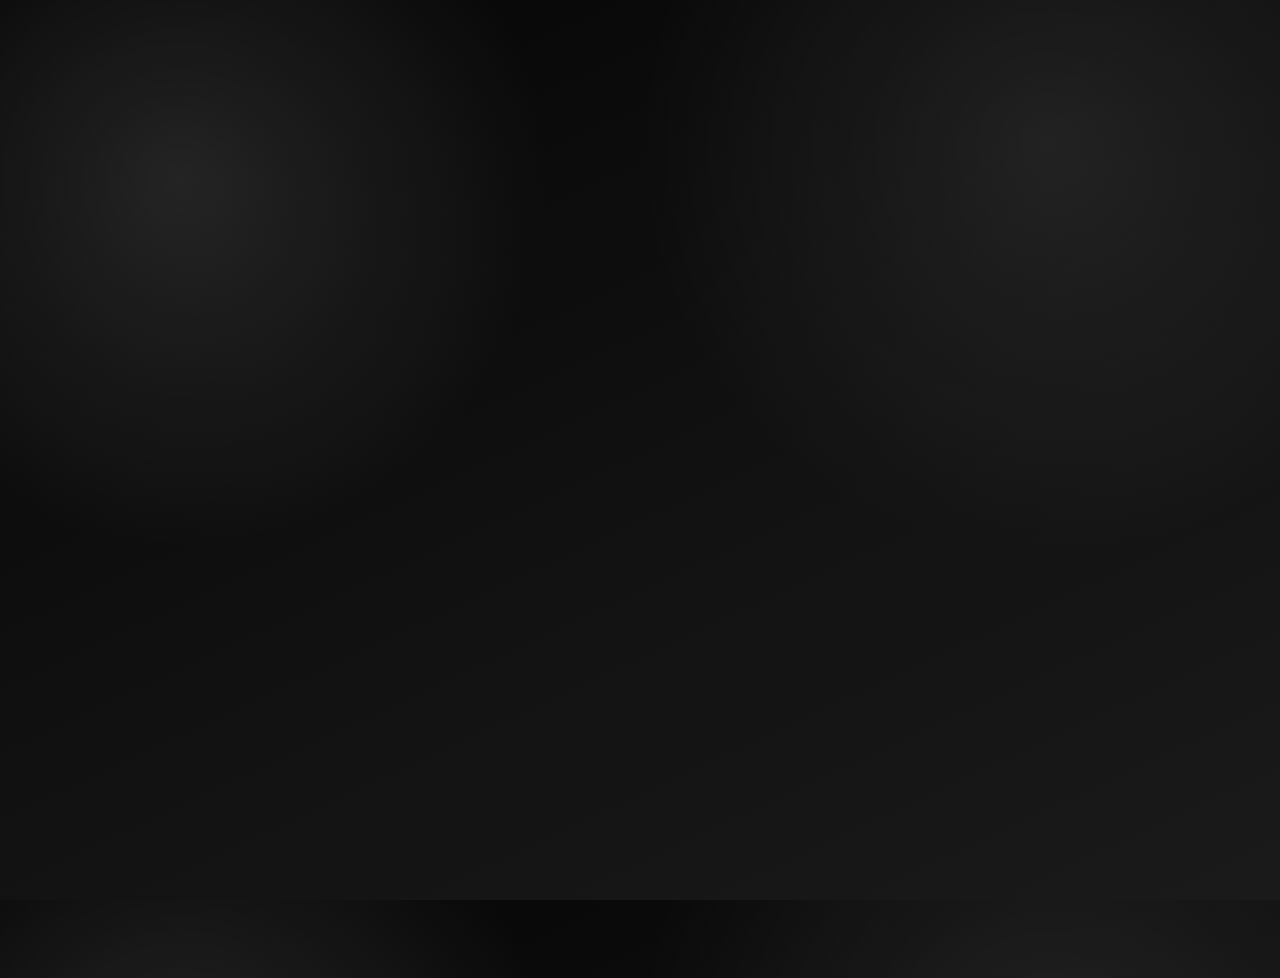
<file: index.html>
<!doctype html>
<html lang="en">
  <head>
    <meta charset="UTF-8" />
    <meta name="viewport" content="width=device-width, initial-scale=1.0" />
    <title>CodeQuest Admin Login</title>
    <link rel="preconnect" href="https://fonts.googleapis.com" />
    <link rel="preconnect" href="https://fonts.gstatic.com" crossorigin />
    <link
      href="https://fonts.googleapis.com/css2?family=Space+Grotesk:wght@400;500;600;700&family=IBM+Plex+Mono:wght@400;500&display=swap"
      rel="stylesheet"
    />
    <link rel="stylesheet" href="./styles.css?v=20260405c" />
  </head>
  <body>
    <div id="page-loader" class="page-loader hidden" aria-live="polite" aria-label="Loading">
      <div class="loader"></div>
      <p id="page-loader-text" class="loader-text">Signing in...</p>
    </div>

    <main class="auth-layout">
      <section class="auth-card">
        <p class="eyebrow">CodeQuest Website</p>
        <h1>Admin Login</h1>

        <form id="auth-form" class="auth-form">
          <label for="username">Username</label>
          <input id="username" name="username" type="text" autocomplete="username" required />

          <label for="password">Password</label>
          <input id="password" name="password" type="password" autocomplete="current-password" required />
          <label class="toggle-row" for="show-password">
            <input id="show-password" type="checkbox" />
            Show password
          </label>

          <button id="login-btn" type="submit">Sign in as admin</button>
          <button id="signup-btn" type="button" class="ghost-btn">Create admin account</button>
        </form>

        <p id="status" class="status" aria-live="polite"></p>
      </section>
    </main>

    <script type="module" src="./login.js"></script>
  </body>
</html>
</file>
<file: styles.css>
:root {
  --bg-1: #050505;
  --bg-2: #101010;
  --bg-3: #1a1a1a;
  --surface-tint: rgba(255, 255, 255, 0.06);
  --panel: rgba(14, 14, 14, 0.82);
  --panel-border: rgba(255, 255, 255, 0.2);
  --text: #f4f4f4;
  --muted: #a8a8a8;
  --accent: #f5f5f5;
  --accent-2: #d6d6d6;
  --danger: #e2e2e2;
  --done-bg-1: #7e9983;
  --done-bg-2: #61766a;
  --done-text: #0f1b13;
  --done-border: rgba(186, 214, 193, 0.42);
}

* {
  box-sizing: border-box;
}

body {
  margin: 0;
  min-height: 100vh;
  position: relative;
  overflow-x: hidden;
  color: var(--text);
  font-family: "Space Grotesk", sans-serif;
  opacity: 0;
  transform: translateY(8px);
  transition: opacity 0.22s ease, transform 0.22s ease;
  background:
    radial-gradient(circle at 14% 20%, rgba(255, 255, 255, 0.11), transparent 28%),
    radial-gradient(circle at 82% 16%, rgba(255, 255, 255, 0.08), transparent 32%),
    linear-gradient(155deg, var(--bg-1), var(--bg-2) 48%, var(--bg-3));
}

body::before,
body::after {
  content: "";
  position: fixed;
  border-radius: 999px;
  pointer-events: none;
  z-index: 0;
  filter: blur(14px);
  opacity: 0.4;
  animation: floatOrb 16s ease-in-out infinite;
}

body::before {
  width: 240px;
  height: 240px;
  right: -70px;
  top: 14vh;
  background: radial-gradient(circle at 35% 35%, rgba(255, 255, 255, 0.26), rgba(255, 255, 255, 0));
}

body::after {
  width: 300px;
  height: 300px;
  left: -120px;
  bottom: -70px;
  background: radial-gradient(circle at 45% 45%, rgba(210, 210, 210, 0.2), rgba(210, 210, 210, 0));
  animation-delay: -7s;
}

main {
  position: relative;
  z-index: 1;
}

@keyframes floatOrb {
  0%,
  100% {
    transform: translateY(0) translateX(0);
  }
  50% {
    transform: translateY(-18px) translateX(8px);
  }
}

body.page-entered {
  opacity: 1;
  transform: none;
}

body.page-leaving {
  opacity: 1;
  transform: none;
}

body.page-leaving main {
  opacity: 0;
  transform: translateY(8px);
  transition: opacity 0.22s ease, transform 0.22s ease;
  pointer-events: none;
}

.page-loader {
  position: fixed;
  inset: 0;
  z-index: 999;
  display: grid;
  place-items: center;
  gap: 12px;
  background:
    radial-gradient(circle at 14% 20%, rgba(255, 255, 255, 0.09), transparent 28%),
    radial-gradient(circle at 82% 16%, rgba(255, 255, 255, 0.07), transparent 32%),
    linear-gradient(155deg, rgba(5, 5, 5, 0.95), rgba(16, 16, 16, 0.96) 48%, rgba(26, 26, 26, 0.95));
  backdrop-filter: blur(4px);
}

.loader-text {
  margin: 0;
  color: #e8e8e8;
  font-family: "IBM Plex Mono", monospace;
  letter-spacing: 0.03em;
}

/* HTML: <div class="loader"></div> */
.loader {
  height: 80px;
  aspect-ratio: 1;
  box-sizing: border-box;
  position: relative;
  mask:
    radial-gradient(#0000 47%, #000 48% 71%, #0000 72%) exclude,
    conic-gradient(#000 0 0) no-clip;
  -webkit-mask:
    radial-gradient(#0000 47%, #000 48% 71%, #0000 72%) exclude,
    conic-gradient(#000 0 0) no-clip;
  background: linear-gradient(125deg, #f5f5f5, #8f8f8f);
  animation: l11 1.5s linear infinite;
}

.loader:before {
  content: "";
  position: absolute;
  inset: 0 35% 70%;
  border-radius: 50%;
  background: #d3d3d3;
  filter: blur(15px);
}

@keyframes l11 {
  to {
    rotate: 1turn;
  }
}

.auth-layout,
.dashboard-layout {
  width: min(1100px, 92vw);
  margin: 0 auto;
  padding: 42px 0 56px;
}

.dashboard-layout {
  position: relative;
}

.auth-layout {
  min-height: 100vh;
  display: grid;
  place-items: center;
}

.auth-card,
.panel,
.stat-card {
  border: 1px solid var(--panel-border);
  background: linear-gradient(165deg, var(--surface-tint), transparent 48%), var(--panel);
  backdrop-filter: blur(7px);
  border-radius: 20px;
  box-shadow: 0 20px 50px rgba(0, 0, 0, 0.28);
}

.auth-card {
  width: min(530px, 94vw);
  padding: 30px;
  border-radius: 24px;
  box-shadow:
    0 24px 60px rgba(0, 0, 0, 0.34),
    inset 0 1px 0 rgba(255, 255, 255, 0.05);
}

h1,
h2 {
  margin: 0;
  line-height: 1.2;
}

h3 {
  margin: 0;
  line-height: 1.2;
  font-size: 1.02rem;
  color: #f1f1f1;
}

h1 {
  font-size: clamp(1.8rem, 3.3vw, 2.5rem);
  letter-spacing: 0.01em;
}

h2 {
  font-size: 1.05rem;
  color: #e5e5e5;
  font-weight: 600;
}

.eyebrow {
  margin: 0 0 6px;
  color: var(--accent-2);
  text-transform: uppercase;
  letter-spacing: 0.12em;
  font-weight: 700;
  font-size: 0.75rem;
}

.muted {
  margin: 10px 0 0;
  color: var(--muted);
  font-size: 0.96rem;
}

.auth-form {
  display: grid;
  margin-top: 20px;
  gap: 10px;
}

.toggle-row {
  display: flex;
  align-items: center;
  gap: 8px;
  color: var(--muted);
  font-size: 0.88rem;
}

.toggle-row input {
  width: 16px;
  height: 16px;
}

label {
  color: #d7d7d7;
  font-size: 0.9rem;
}

input,
textarea,
select,
button {
  border-radius: 12px;
  border: 1px solid rgba(255, 255, 255, 0.24);
  font-family: inherit;
}

button,
input,
select,
textarea {
  transition:
    border-color 0.16s ease,
    box-shadow 0.16s ease,
    transform 0.15s ease,
    filter 0.2s ease;
}

input,
textarea,
select {
  padding: 12px 14px;
  color: var(--text);
  background: rgba(18, 18, 18, 0.78);
  outline: none;
  transition: border-color 0.16s ease;
}

textarea {
  resize: vertical;
  min-height: 74px;
}

select {
  appearance: none;
}

input:focus,
textarea:focus,
select:focus {
  border-color: var(--accent);
  box-shadow: 0 0 0 3px rgba(255, 255, 255, 0.18);
}

button:focus-visible,
input:focus-visible,
select:focus-visible,
textarea:focus-visible {
  outline: none;
  box-shadow: 0 0 0 3px rgba(255, 255, 255, 0.2);
}

button {
  margin-top: 6px;
  padding: 11px 14px;
  color: #060606;
  background: linear-gradient(120deg, var(--accent), #bdbdbd);
  font-weight: 700;
  cursor: pointer;
  transition: transform 0.15s ease, filter 0.2s ease;
}

button:hover {
  transform: translateY(-2px);
  filter: brightness(1.03);
}

button:active {
  transform: translateY(0) scale(0.97);
  filter: brightness(0.96);
}

button:disabled,
button[disabled] {
  cursor: not-allowed;
  transform: none;
  filter: none;
}

.ghost-btn {
  color: #e0e0e0;
  background: rgba(16, 16, 16, 0.68);
}

.status {
  margin-top: 14px;
  min-height: 1.2em;
  color: var(--muted);
  font-family: "IBM Plex Mono", monospace;
  font-size: 0.9rem;
}

.status.error {
  color: var(--danger);
}

.status.ok {
  color: #f0f0f0;
}

.dashboard-header {
  display: flex;
  justify-content: space-between;
  gap: 12px;
  align-items: flex-start;
  position: sticky;
  top: 14px;
  z-index: 20;
  border: 1px solid rgba(255, 255, 255, 0.2);
  border-radius: 18px;
  background: rgba(11, 11, 11, 0.78);
  backdrop-filter: blur(8px);
  padding: 12px;
}

.header-left {
  display: flex;
  align-items: flex-start;
  gap: 12px;
}

.menu-wrap {
  position: relative;
  display: inline-flex;
  flex-direction: column;
  align-items: flex-start;
}

.menu-toggle {
  margin-top: 2px;
  width: 42px;
  height: 42px;
  padding: 8px;
  border-radius: 12px;
  background: rgba(16, 16, 16, 0.7);
  display: inline-flex;
  flex-direction: column;
  justify-content: center;
  gap: 5px;
}

.menu-toggle span {
  display: block;
  width: 100%;
  height: 2px;
  border-radius: 99px;
  background: #e0e0e0;
}

.dashboard-menu {
  margin-top: 0;
  border: 1px solid var(--panel-border);
  background: rgba(14, 14, 14, 0.78);
  border-radius: 14px;
  padding: 8px;
  display: none;
  gap: 8px;
  flex-direction: column;
  position: absolute;
  top: calc(100% + 8px);
  left: 0;
  z-index: 25;
  width: min(270px, 90vw);
  box-shadow: 0 18px 34px rgba(0, 0, 0, 0.3);
}

.dashboard-menu.open {
  display: flex;
}

.menu-link {
  margin-top: 0;
  color: #dddddd;
  background: rgba(24, 24, 24, 0.84);
  border-radius: 10px;
  padding: 10px 12px;
  font-size: 0.84rem;
  text-align: left;
}

.menu-link:hover,
.menu-link:focus-visible {
  border-color: rgba(255, 255, 255, 0.35);
  background: rgba(40, 40, 40, 0.95);
}

.menu-link:active {
  transform: translateY(0) scale(0.98);
}

.menu-link.active {
  color: #060606;
  border-color: rgba(255, 255, 255, 0.45);
  background: linear-gradient(120deg, #f0f0f0, #8e8e8e);
}

.dashboard-part {
  margin-top: 22px;
}

.ranking-layout {
  display: flex;
  justify-content: center;
}

.ranking-main-panel {
  margin-top: 0;
  width: min(980px, 100%);
}

.ranking-formula-actions {
  margin-top: 8px;
}

#open-ranking-formula-btn {
  margin-top: 0;
}

.ranking-formula-card {
  width: min(760px, 96vw);
}

.ranking-formula-content {
  margin-top: 10px;
  display: grid;
  gap: 10px;
}

.ranking-formula-content p {
  margin: 0;
  color: #e5e5e5;
  line-height: 1.4;
}

.ranking-formula-list {
  margin: 0;
  padding-left: 18px;
  color: #cbcbcb;
  line-height: 1.4;
}

#ranking-table-body tr:nth-child(1) td {
  color: #fcf5cf;
}

#ranking-table-body tr:nth-child(2) td {
  color: #e2edf9;
}

#ranking-table-body tr:nth-child(3) td {
  color: #f5ddd0;
}

.stats-workspace {
  display: grid;
  grid-template-columns: 280px minmax(0, 1fr);
  gap: 14px;
}

.student-picker-view {
  margin-top: 0;
}

.students-list-picker {
  margin-top: 10px;
  grid-template-columns: repeat(2, minmax(0, 1fr));
}

.students-toolbar {
  margin-top: 12px;
}

.students-toolbar input {
  width: 100%;
  font-size: 0.92rem;
  border-radius: 11px;
  background: rgba(14, 14, 14, 0.86);
}

.student-detail-view {
  margin-top: 0;
  display: grid;
  gap: 14px;
}

.detail-header-panel {
  margin-top: 0;
}

.stats-main {
  display: grid;
  gap: 14px;
}

.student-panel {
  margin-top: 0;
  max-height: 84vh;
  overflow: hidden;
  display: grid;
  grid-template-rows: auto minmax(0, 1fr);
}

.panel-title-row {
  display: flex;
  justify-content: space-between;
  align-items: center;
  gap: 10px;
}

.mini-stat {
  margin: 0;
  color: #080808;
  background: linear-gradient(125deg, #f2f2f2, #8a8a8a);
  border-radius: 999px;
  padding: 3px 10px;
  font-family: "IBM Plex Mono", monospace;
  font-size: 0.8rem;
  font-weight: 700;
}

.students-list {
  margin-top: 12px;
  display: grid;
  gap: 8px;
  overflow: auto;
  padding-right: 4px;
}

.student-btn {
  margin-top: 0;
  padding: 10px 12px;
  border-radius: 11px;
  text-align: left;
  display: flex;
  justify-content: space-between;
  align-items: center;
  gap: 10px;
  color: #dddddd;
  background: rgba(22, 22, 22, 0.82);
  font-size: 0.85rem;
}

.student-btn:hover,
.student-btn:focus-visible {
  border-color: rgba(255, 255, 255, 0.34);
  background: rgba(38, 38, 38, 0.94);
}

.student-btn:active {
  transform: translateY(0) scale(0.985);
}

.student-main {
  min-width: 0;
  display: inline-flex;
  align-items: center;
  gap: 9px;
}

.student-avatar {
  width: 30px;
  height: 30px;
  border-radius: 999px;
  display: grid;
  place-items: center;
  font-size: 0.78rem;
  font-weight: 700;
  background: linear-gradient(125deg, rgba(255, 255, 255, 0.22), rgba(160, 160, 160, 0.24));
  border: 1px solid rgba(255, 255, 255, 0.28);
}

.student-meta {
  min-width: 0;
  display: grid;
  gap: 2px;
}

.student-meta strong,
.student-meta small {
  display: block;
  overflow: hidden;
  text-overflow: ellipsis;
  white-space: nowrap;
}

.student-meta strong {
  color: #efefef;
  font-size: 0.88rem;
  font-weight: 600;
}

.student-meta small {
  color: #9a9a9a;
  font-size: 0.72rem;
  font-family: "IBM Plex Mono", monospace;
}

.student-open {
  font-size: 0.71rem;
  letter-spacing: 0.07em;
  text-transform: uppercase;
  color: #b7b7b7;
  font-family: "IBM Plex Mono", monospace;
}

.student-btn.active {
  color: #060606;
  border-color: rgba(255, 255, 255, 0.45);
  background: linear-gradient(120deg, #f2f2f2, #a2a2a2);
}

.student-btn.active .student-meta strong,
.student-btn.active .student-meta small,
.student-btn.active .student-open {
  color: #121212;
}

.student-btn.active .student-avatar {
  color: #111111;
  border-color: rgba(0, 0, 0, 0.18);
}

.students-list-picker .student-btn {
  min-height: 62px;
}

.student-overview-grid {
  margin-top: 0;
  grid-template-columns: repeat(3, minmax(0, 1fr));
}

.stat-name {
  font-size: 1.2rem !important;
  line-height: 1.35;
}

.achievement-list {
  margin-top: 10px;
  display: flex;
  flex-wrap: wrap;
  gap: 8px;
}

.achievement-chip {
  border: 1px solid rgba(255, 255, 255, 0.22);
  border-radius: 999px;
  padding: 6px 10px;
  background: rgba(22, 22, 22, 0.8);
  color: #ececec;
  font-size: 0.82rem;
}

.levels-detail-layout {
  display: grid;
  grid-template-columns: minmax(0, 2fr) minmax(260px, 1fr);
  gap: 14px;
}

.achievement-layout {
  grid-template-columns: minmax(0, 2fr) minmax(300px, 1fr);
}

.language-panels-grid {
  display: grid;
  grid-template-columns: repeat(2, minmax(0, 1fr));
  gap: 12px;
}

.language-panel {
  margin-top: 0;
}

#achievements-level-grid .level-chip {
  width: 100%;
}

.level-grid {
  margin-top: 8px;
  margin-bottom: 10px;
  display: grid;
  gap: 8px;
}

.level-chip {
  margin-top: 0;
  padding: 10px 11px;
  border-radius: 11px;
  display: flex;
  align-items: center;
  justify-content: space-between;
  gap: 8px;
  color: #e3e3e3;
  background: rgba(22, 22, 22, 0.82);
  font-size: 0.82rem;
}

.level-chip:hover,
.level-chip:focus-visible {
  border-color: rgba(255, 255, 255, 0.34);
  background: rgba(40, 40, 40, 0.94);
}

.level-chip:active {
  transform: translateY(0) scale(0.985);
}

.level-chip .status-pill {
  border-radius: 999px;
  padding: 2px 8px;
  font-size: 0.7rem;
  letter-spacing: 0.04em;
  text-transform: uppercase;
  font-family: "IBM Plex Mono", monospace;
}

.level-chip.done .status-pill {
  color: var(--done-text);
  background: linear-gradient(120deg, var(--done-bg-1), var(--done-bg-2));
  border: 1px solid var(--done-border);
}

.level-chip.not-done .status-pill {
  color: #202020;
  background: #8f8f8f;
}

.level-chip.active {
  color: #060606;
  border-color: rgba(255, 255, 255, 0.45);
  background: linear-gradient(120deg, #f2f2f2, #a2a2a2);
}

.level-chip.active .status-pill {
  color: #111111;
  border: 1px solid rgba(0, 0, 0, 0.15);
}

.level-detail-panel {
  margin-top: 0;
}

.level-name {
  margin-top: 6px;
}

.level-detail-grid {
  margin-top: 14px;
  display: grid;
  gap: 10px;
}

.detail-item {
  border: 1px solid rgba(255, 255, 255, 0.2);
  border-radius: 12px;
  background: rgba(22, 22, 22, 0.7);
  padding: 10px;
}

.detail-item p {
  margin: 0;
  font-size: 0.75rem;
  text-transform: uppercase;
  letter-spacing: 0.08em;
  color: #a3a3a3;
  font-family: "IBM Plex Mono", monospace;
}

.detail-item strong {
  display: block;
  margin-top: 7px;
  font-size: 1.35rem;
}

#selected-achievement-description {
  font-size: 1rem;
  line-height: 1.45;
}

.part-header {
  display: flex;
  align-items: baseline;
  gap: 12px;
  flex-wrap: wrap;
  margin-bottom: 10px;
}

.part-kicker {
  margin: 0;
  color: #d2d2d2;
  font-family: "IBM Plex Mono", monospace;
  letter-spacing: 0.1em;
  font-size: 0.74rem;
  text-transform: uppercase;
}

.editor-note {
  margin: 0;
}

.stats-grid {
  margin-top: 20px;
  display: grid;
  grid-template-columns: repeat(4, minmax(0, 1fr));
  gap: 14px;
}

.stat-card {
  padding: 16px;
  border-radius: 16px;
}

.achievement-summary-btn {
  margin-top: 0;
  width: 100%;
  text-align: left;
  color: inherit;
  font-weight: inherit;
  cursor: pointer;
  background: linear-gradient(165deg, var(--surface-tint), transparent 48%), var(--panel);
  transition:
    border-color 0.16s ease,
    box-shadow 0.16s ease,
    background 0.16s ease,
    transform 0.15s ease;
}

.achievement-summary-btn:hover,
.achievement-summary-btn:focus-visible {
  transform: translateY(-1px);
  filter: none;
  border-color: rgba(196, 227, 205, 0.62);
  background: linear-gradient(165deg, rgba(255, 255, 255, 0.2), rgba(172, 208, 183, 0.08) 52%), rgba(18, 18, 18, 0.94);
  box-shadow:
    0 14px 28px rgba(0, 0, 0, 0.34),
    0 0 0 1px rgba(196, 227, 205, 0.38);
}

.achievement-summary-btn:hover h3,
.achievement-summary-btn:hover p,
.achievement-summary-btn:focus-visible h3,
.achievement-summary-btn:focus-visible p {
  color: #f4f4f4;
}

.achievement-summary-view {
  margin-top: 8px;
  display: inline-flex;
  align-items: center;
  gap: 6px;
  border-radius: 999px;
  padding: 2px 8px;
  font-family: "IBM Plex Mono", monospace;
  font-size: 0.68rem;
  letter-spacing: 0.07em;
  text-transform: uppercase;
  color: #d8d8d8;
  border: 1px solid rgba(255, 255, 255, 0.2);
  background: rgba(26, 26, 26, 0.72);
}

.achievement-summary-view::after {
  content: ">";
  font-size: 0.78rem;
  line-height: 1;
}

.achievement-summary-btn:hover .achievement-summary-view,
.achievement-summary-btn:focus-visible .achievement-summary-view {
  color: #f6f6f6;
  border-color: rgba(196, 227, 205, 0.62);
  background: rgba(34, 45, 38, 0.84);
}

.achievements-modal {
  position: fixed !important;
  inset: 0;
  top: 0;
  right: 0;
  bottom: 0;
  left: 0;
  z-index: 90;
  display: flex;
  align-items: center;
  justify-content: center;
  padding: 18px;
  background: rgba(6, 6, 6, 0.62);
  backdrop-filter: blur(2px);
}

.achievements-detail {
  margin-top: 0;
  padding: 14px;
}

.achievements-modal-card {
  width: min(760px, 96vw);
  max-height: min(82vh, 780px);
  overflow: auto;
  box-shadow: 0 26px 54px rgba(0, 0, 0, 0.42);
}

.achievements-detail-list {
  margin-top: 10px;
  display: grid;
  gap: 8px;
}

.achievement-row {
  border: 1px solid rgba(255, 255, 255, 0.2);
  border-radius: 12px;
  background: rgba(22, 22, 22, 0.7);
  padding: 10px;
  display: grid;
  grid-template-columns: 1fr auto;
  gap: 8px;
  align-items: center;
}

.achievement-row strong {
  display: block;
  color: #eeeeee;
  font-size: 0.92rem;
}

.achievement-row p {
  margin: 4px 0 0;
  color: #a9a9a9;
  font-size: 0.8rem;
  line-height: 1.35;
}

.achievement-state {
  border-radius: 999px;
  padding: 2px 8px;
  font-size: 0.68rem;
  letter-spacing: 0.06em;
  text-transform: uppercase;
  font-family: "IBM Plex Mono", monospace;
  border: 1px solid rgba(255, 255, 255, 0.18);
}

.achievement-row.unlocked .achievement-state {
  color: var(--done-text);
  background: linear-gradient(120deg, var(--done-bg-1), var(--done-bg-2));
  border-color: var(--done-border);
}

.achievement-row.locked .achievement-state {
  color: #1a1a1a;
  background: #8f8f8f;
}

body.modal-open {
  overflow: hidden;
  transition: none !important;
  transform: none !important;
}

.stat-card p {
  margin: 8px 0 0;
  font-size: 2.05rem;
  font-weight: 700;
}

.panel {
  margin-top: 18px;
  padding: 16px;
  border-radius: 18px;
}

.editor-toolbar {
  margin-top: 0;
  padding: 18px;
}

.toolbar-row {
  display: flex;
  justify-content: space-between;
  gap: 14px;
  flex-wrap: wrap;
}

.toolbar-row + .toolbar-row {
  margin-top: 14px;
}

.toolbar-group {
  display: grid;
  gap: 8px;
}

.toolbar-group.grow {
  flex: 1;
}

.toolbar-group.align-end {
  display: flex;
  align-items: end;
}

.toolbar-label {
  margin: 0;
  color: #b8b8b8;
  text-transform: uppercase;
  letter-spacing: 0.08em;
  font-size: 0.73rem;
  font-family: "IBM Plex Mono", monospace;
}

.pill-row {
  display: flex;
  gap: 8px;
  flex-wrap: wrap;
}

.pill-btn {
  margin-top: 0;
  padding: 9px 14px;
  border-radius: 999px;
  font-size: 0.84rem;
  color: #dddddd;
  background: rgba(22, 22, 22, 0.78);
}

.pill-btn:hover,
.pill-btn:focus-visible {
  border-color: rgba(255, 255, 255, 0.36);
  background: rgba(40, 40, 40, 0.94);
}

.pill-btn:active {
  transform: translateY(0) scale(0.98);
}

.pill-btn.active {
  color: #060606;
  background: linear-gradient(125deg, #f0f0f0, #8e8e8e);
  border-color: rgba(255, 255, 255, 0.45);
}

.count-control {
  display: flex;
  align-items: center;
  gap: 10px;
  flex-wrap: wrap;
}

.compact-btn {
  margin-top: 0;
  padding: 10px 13px;
  font-size: 0.84rem;
}

#save-layout-btn {
  color: #080808;
  font-weight: 800;
  letter-spacing: 0.02em;
  border-color: rgba(255, 255, 255, 0.62);
  background: linear-gradient(118deg, #ffffff 0%, #e8e8e8 46%, #bbbbbb 100%);
  box-shadow:
    0 12px 22px rgba(0, 0, 0, 0.34),
    0 0 0 1px rgba(255, 255, 255, 0.22) inset;
}

#save-layout-btn:hover,
#save-layout-btn:focus-visible {
  transform: translateY(-3px) scale(1.03);
  filter: brightness(1.1) contrast(1.04);
  box-shadow:
    0 18px 30px rgba(0, 0, 0, 0.44),
    0 0 0 2px rgba(255, 255, 255, 0.26);
}

#save-layout-btn:active {
  transform: translateY(1px) scale(0.95);
  filter: brightness(0.9);
}

#save-layout-btn:disabled,
#save-layout-btn[disabled] {
  opacity: 0.65;
  box-shadow: none;
}

.count-badge {
  margin: 0;
  min-width: 82px;
  text-align: center;
  color: #080808;
  background: linear-gradient(125deg, #f2f2f2, #8a8a8a);
  border-radius: 999px;
  padding: 6px 11px;
  font-family: "IBM Plex Mono", monospace;
  font-size: 0.83rem;
  font-weight: 600;
}

.question-editor-list {
  margin-top: 14px;
  display: grid;
  gap: 12px;
}

.question-editor-list.is-loading {
  min-height: 320px;
  border: 1px dashed rgba(255, 255, 255, 0.28);
  border-radius: 16px;
  padding: 12px;
  background:
    linear-gradient(165deg, rgba(255, 255, 255, 0.06), rgba(255, 255, 255, 0.01) 48%),
    rgba(14, 14, 14, 0.72);
}

.question-editor-list.is-loading::before {
  content: "Loading quiz cards from cloud...";
  display: block;
  margin-bottom: 12px;
  color: #c7c7c7;
  font-size: 0.78rem;
  letter-spacing: 0.08em;
  text-transform: uppercase;
  font-family: "IBM Plex Mono", monospace;
}

.question-skeleton {
  border: 1px solid rgba(255, 255, 255, 0.14);
  border-radius: 14px;
  padding: 12px;
  background: rgba(20, 20, 20, 0.82);
  display: grid;
  gap: 10px;
}

.skeleton-grid {
  display: grid;
  gap: 8px;
  grid-template-columns: repeat(2, minmax(0, 1fr));
}

.skeleton-line {
  height: 12px;
  border-radius: 999px;
  background: linear-gradient(90deg, rgba(96, 96, 96, 0.22) 25%, rgba(215, 215, 215, 0.28) 50%, rgba(96, 96, 96, 0.22) 75%);
  background-size: 220% 100%;
  animation: editorSkeletonPulse 1.1s linear infinite;
}

.skeleton-line.short {
  width: 36%;
}

@keyframes editorSkeletonPulse {
  0% {
    background-position: 220% 0;
  }
  100% {
    background-position: -220% 0;
  }
}

.question-card {
  border: 1px solid rgba(255, 255, 255, 0.18);
  border-radius: 16px;
  background: rgba(11, 11, 11, 0.78);
  padding: 15px;
  transition: transform 0.17s ease, border-color 0.17s ease;
}

/* Keep editor interactions smooth by avoiding expensive blur effects there. */
#editor-part .panel,
#editor-part .question-card {
  backdrop-filter: none;
  box-shadow: 0 10px 24px rgba(0, 0, 0, 0.22);
}

.question-card:hover {
  transform: translateY(-2px);
  border-color: rgba(255, 255, 255, 0.33);
}

.question-card header {
  display: flex;
  justify-content: space-between;
  gap: 12px;
  align-items: center;
  margin-bottom: 10px;
}

.question-card .q-index {
  margin: 0;
  font-family: "IBM Plex Mono", monospace;
  font-size: 0.74rem;
  color: #a9a9a9;
  letter-spacing: 0.08em;
}

.question-form {
  display: grid;
  gap: 10px;
}

.field-label {
  margin: 0;
  color: #cccccc;
  font-size: 0.84rem;
}

.choices-grid {
  display: grid;
  gap: 10px;
  grid-template-columns: repeat(2, minmax(0, 1fr));
}

.choice-item {
  display: grid;
  gap: 6px;
}

.mini-label {
  font-size: 0.73rem;
  letter-spacing: 0.08em;
  text-transform: uppercase;
  color: #949494;
  font-family: "IBM Plex Mono", monospace;
}

.inline-grid {
  display: grid;
  grid-template-columns: minmax(0, 1fr) 200px;
  gap: 10px;
}

.hint-inline-grid {
  display: flex;
  align-items: end;
  gap: 10px;
}

.hint-inline-grid > :first-child {
  flex: 0 0 calc((100% - 10px) / 2);
  max-width: calc((100% - 10px) / 2);
}

.hint-inline-grid > :last-child {
  flex: 0 0 200px;
  margin-left: auto;
}

.hint-editor-input {
  width: 100%;
}

.syntax-wrap {
  border: 1px dashed rgba(255, 255, 255, 0.28);
  border-radius: 12px;
  padding: 12px;
  background: rgba(18, 18, 18, 0.76);
  display: grid;
  gap: 9px;
}

.hidden {
  display: none;
}

.screen-animate {
  animation: screenFadeSlideIn 0.24s cubic-bezier(0.2, 0.75, 0.25, 1) both;
}

@keyframes screenFadeSlideIn {
  from {
    opacity: 0;
    transform: translateY(10px) scale(0.995);
  }
  to {
    opacity: 1;
    transform: translateY(0) scale(1);
  }
}

@media (prefers-reduced-motion: reduce) {
  .screen-animate {
    animation: none;
  }

  body::before,
  body::after {
    animation: none;
  }
}

.toggle-inline {
  display: inline-flex;
  align-items: center;
  gap: 8px;
  color: #c7c7c7;
  font-size: 0.88rem;
}

.toggle-inline input {
  width: 16px;
  height: 16px;
}

.table-wrap {
  overflow-x: auto;
  margin-top: 10px;
}

table {
  width: 100%;
  border-collapse: collapse;
  font-size: 0.9rem;
}

thead th {
  text-align: left;
  font-size: 0.78rem;
  letter-spacing: 0.06em;
  text-transform: uppercase;
  color: #b2b2b2;
  border-bottom: 1px solid rgba(255, 255, 255, 0.2);
  padding: 10px;
}

tbody td {
  padding: 10px;
  border-bottom: 1px solid rgba(255, 255, 255, 0.12);
  color: #ededed;
}

@media (max-width: 960px) {
  .stats-grid {
    grid-template-columns: repeat(2, minmax(0, 1fr));
  }

  .stats-workspace {
    grid-template-columns: 1fr;
  }

  .students-list-picker {
    grid-template-columns: 1fr;
  }

  .student-panel {
    max-height: 300px;
  }

  .levels-detail-layout {
    grid-template-columns: 1fr;
  }

  .ranking-layout {
    display: block;
  }

  .language-panels-grid {
    grid-template-columns: 1fr;
  }

  .choices-grid,
  .inline-grid {
    grid-template-columns: 1fr;
  }

  .hint-inline-grid {
    display: grid;
    grid-template-columns: 1fr;
  }

  .hint-inline-grid > :first-child,
  .hint-inline-grid > :last-child {
    flex: initial;
    max-width: none;
    width: 100%;
    margin-left: 0;
  }
}

@media (max-width: 640px) {
  .dashboard-header {
    flex-direction: column;
    top: 8px;
  }

  .header-left {
    width: 100%;
  }

  .stats-grid {
    grid-template-columns: 1fr;
  }

  .editor-toolbar {
    padding: 14px;
  }

  .achievement-row {
    grid-template-columns: 1fr;
  }
}

/* Lightweight mode: prioritize responsiveness over heavy effects. */
body.lite-ui {
  background: linear-gradient(155deg, var(--bg-1), var(--bg-2) 48%, var(--bg-3));
}

body.lite-ui::before,
body.lite-ui::after {
  display: none;
}

body.lite-ui .page-loader,
body.lite-ui .auth-card,
body.lite-ui .panel,
body.lite-ui .stat-card,
body.lite-ui .dashboard-header {
  backdrop-filter: none !important;
}

body.lite-ui .auth-card,
body.lite-ui .panel,
body.lite-ui .stat-card,
body.lite-ui .question-card {
  box-shadow: 0 8px 18px rgba(0, 0, 0, 0.2);
}

body.lite-ui button:hover,
body.lite-ui .question-card:hover {
  transform: none;
}

body.lite-ui .screen-animate {
  animation: none;
}

body.lite-ui button,
body.lite-ui input,
body.lite-ui select,
body.lite-ui textarea,
body.lite-ui .question-card {
  transition: border-color 0.1s ease, box-shadow 0.1s ease;
}
</file>
